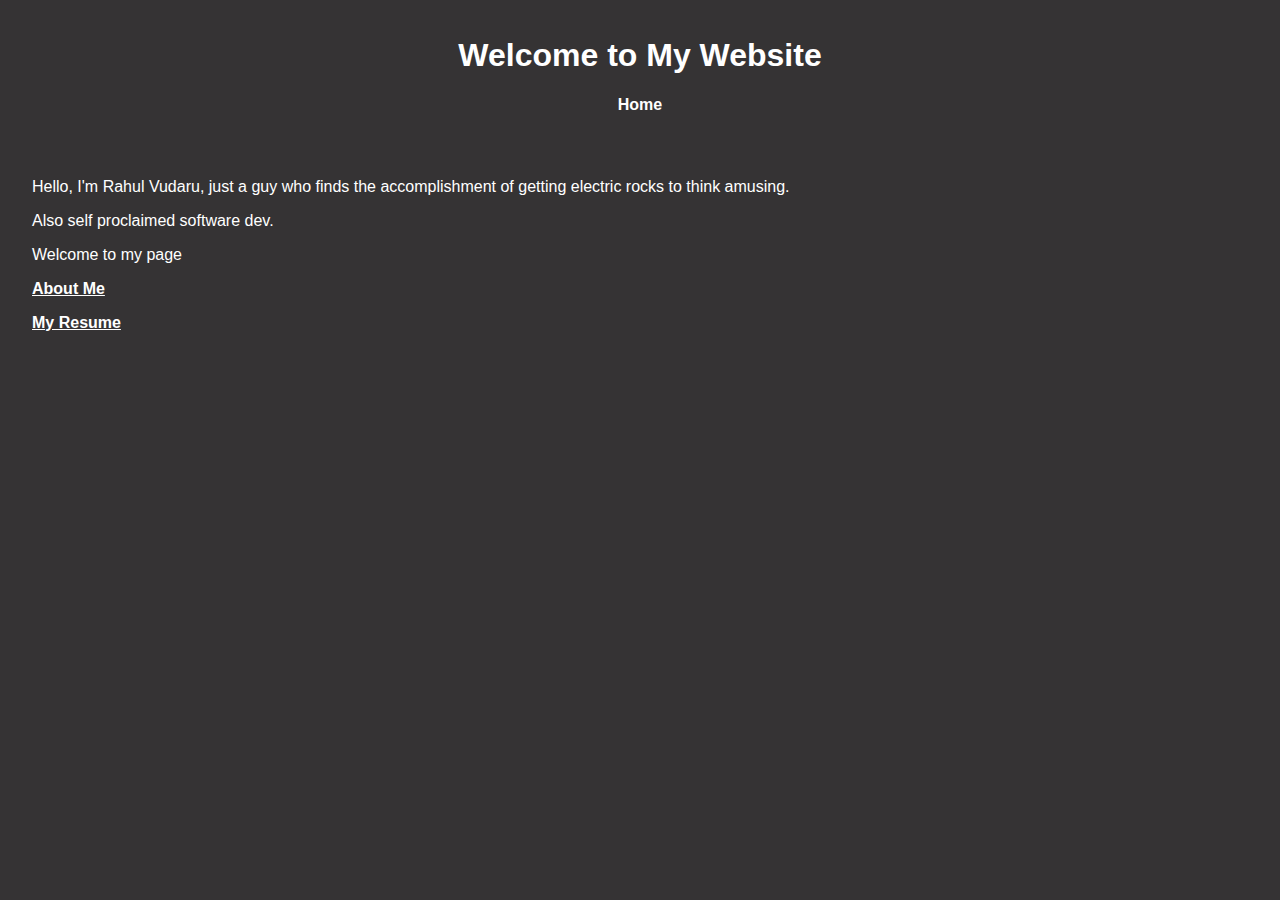
<file: index.html>
<!DOCTYPE html>
<html lang="en">
<head>
  <meta charset="UTF-8">
  <meta name="viewport" content="width=device-width, initial-scale=1">
  <title>My GitHub Page</title>
  <link rel="stylesheet" href="styles.css">
</head>
<body>
  <header>
    <h1>Welcome to My Website</h1>
    <nav>
      <a href="index.html">Home</a>
    </nav>
  </header>

  <main>
    <section>
      <p>Hello, I'm Rahul Vudaru, just a guy who finds the accomplishment of getting electric rocks to think amusing.</p>
      <p>Also self proclaimed software dev.</p>
      <p>Welcome to my page</p>

      <p><a href="about.html">About Me</a></p>
      <p><a href="assets\Rahul_Vudaru_resume.pdf">My Resume</a></p>
      
    </section>
  </main>

  <script src="script.js"></script>
</body>
</html>
</file>
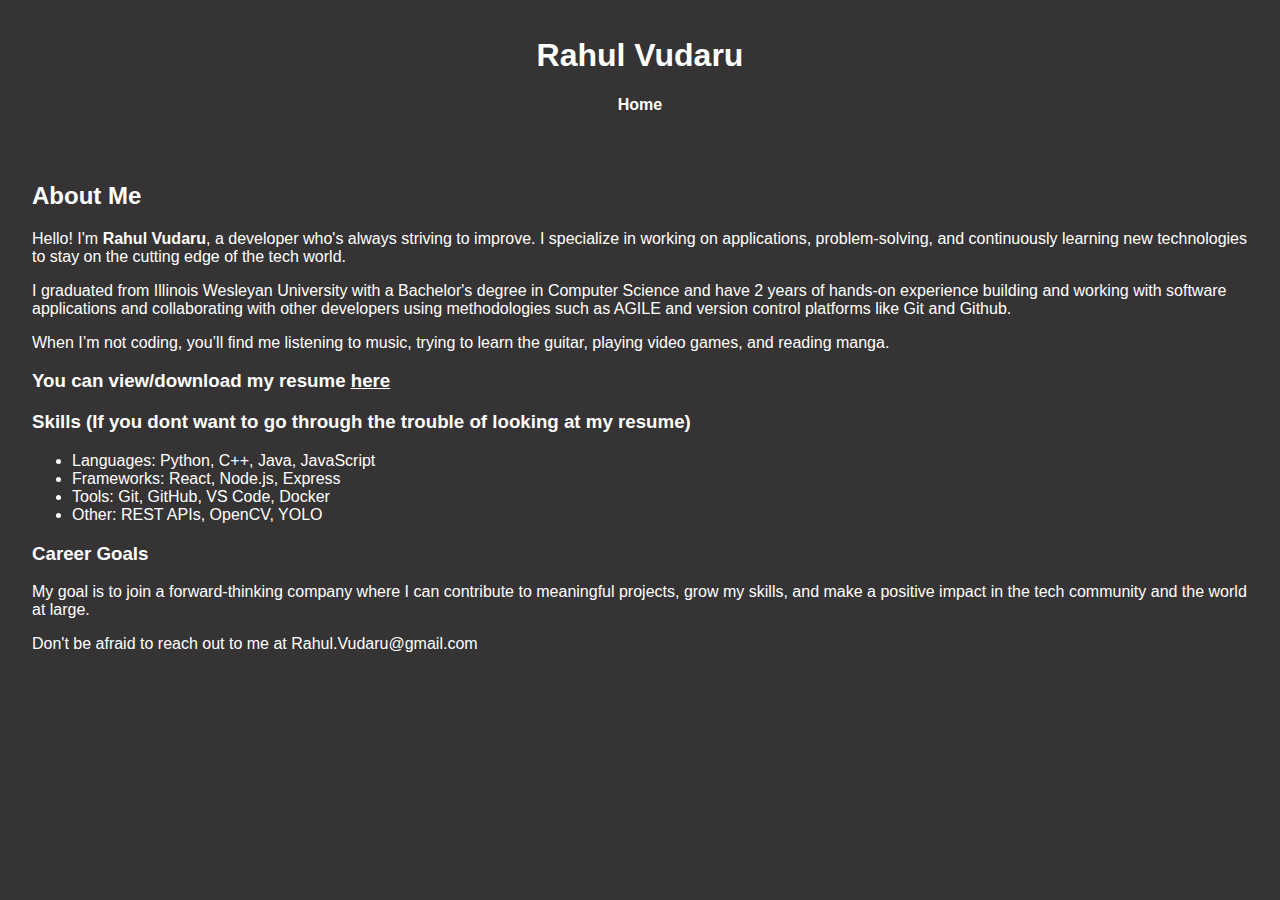
<file: about.html>
<!DOCTYPE html>
<html lang="en">
<head>
  <meta charset="UTF-8" />
  <meta name="viewport" content="width=device-width, initial-scale=1.0" />
  <title>About Me - Rahul Vudaru</title>
  <link rel="stylesheet" href="styles.css" />
</head>
<body>
  <header>
    <h1>Rahul Vudaru</h1>
    <nav>
      <a href="index.html">Home</a>
      <!--a href="projects.html">Projects</a>
      <a href="contact.html">Contact</a-->
    </nav>
  </header>

  <main>
    <section class="about-section">
      <h2>About Me</h2>
      <p>Hello! I'm <strong>Rahul Vudaru</strong>, a developer who's always striving to improve. I specialize in working on applications, problem-solving, and continuously learning new technologies to stay on the cutting edge of the tech world.</p>

      <p>I graduated from Illinois Wesleyan University with a Bachelor's degree in Computer Science and have 2 years of hands-on experience building and working with software applications and collaborating with other developers using methodologies such as AGILE and version control platforms like Git and Github.</p>

      <p>When I’m not coding, you’ll find me listening to music, trying to learn the guitar, playing video games, and reading manga.</p>

      <h3>You can view/download my resume <a href="assets\Rahul_Vudaru_resume.pdf">here</a></h3>

      <h3>Skills (If you dont want to go through the trouble of looking at my resume)</h3>
      <ul>
        <li>Languages: Python, C++, Java, JavaScript</li>
        <li>Frameworks: React, Node.js, Express</li>
        <li>Tools: Git, GitHub, VS Code, Docker</li>
        <li>Other: REST APIs, OpenCV, YOLO</li>
      </ul>

      <h3>Career Goals</h3>
      <p>My goal is to join a forward-thinking company where I can contribute to meaningful projects, grow my skills, and make a positive impact in the tech community and the world at large.</p>

      <p>Don't be afraid to reach out to me at Rahul.Vudaru@gmail.com</p>
    </section>
  </main>

</body>
</html>
</file>
<file: styles.css>
body {
  font-family: sans-serif;
  margin: 0;
  padding: 0;
  background-color: #353334;
  color: #333;
}

header {
  background-color: #353334;
  color: white;
  padding: 1rem;
  text-align: center;
}

nav a {
  color: white;
  margin: 0 1rem;
  text-decoration: none;
}

main {
  padding: 2rem;
  color: white;
}

footer {
  background-color: #eee;
  padding: 1rem;
  text-align: center;
  font-size: 0.9rem;
}

a {
    color: white;
    font-weight: bold;
}

p a {
    display: block;
    color: white;
    font-weight: bold;
}
</file>
